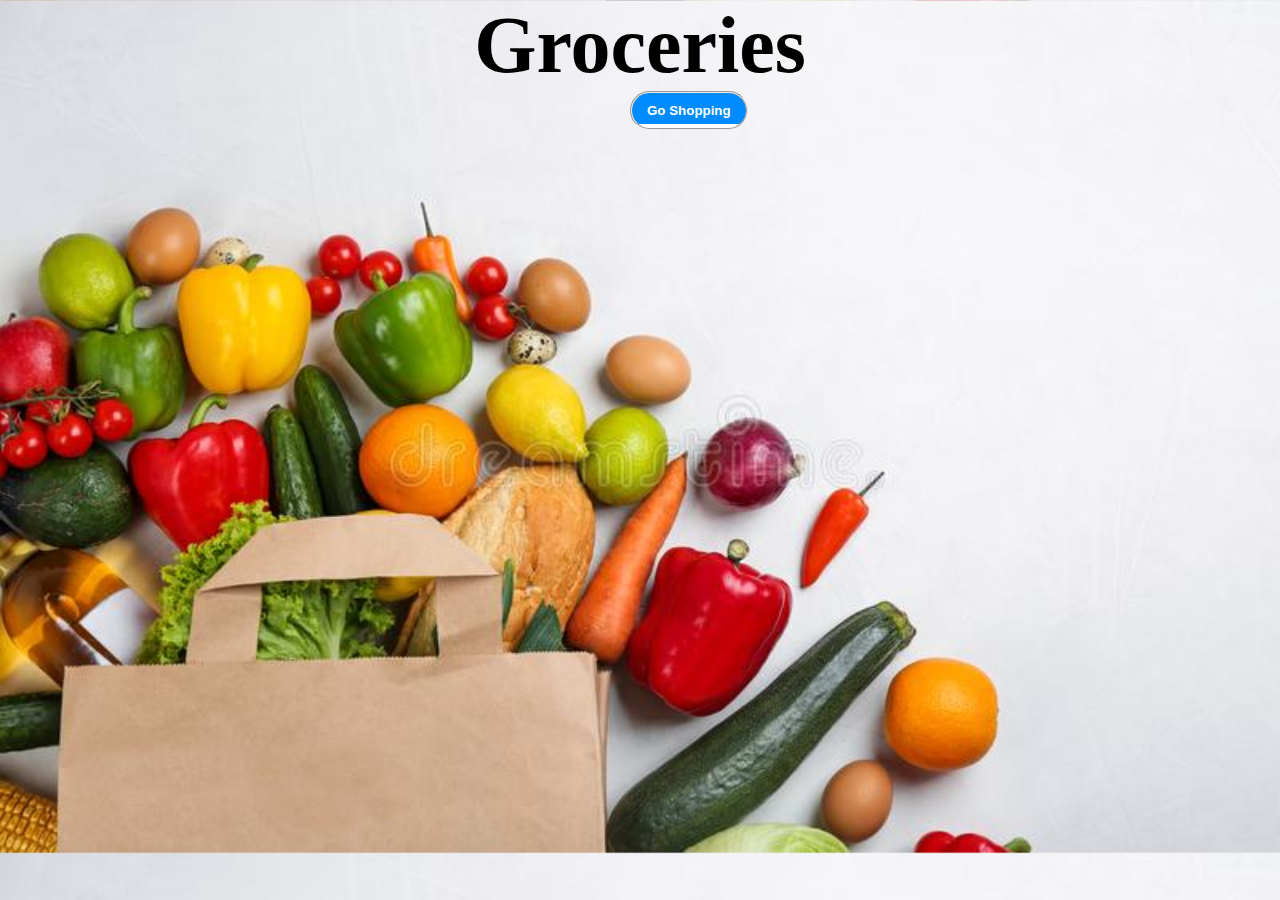
<file: index.html>
<!DOCTYPE html>
<html lang="en">
<head>
    <meta charset="UTF-8">
    <meta http-equiv="X-UA-Compatible" content="IE=edge">
    <meta name="viewport" content="width=device-width, initial-scale=1.0">
    <title>ENtry Page</title>
    <link rel="stylesheet" href="grocery.css">
    <link href="https://cdn.jsdelivr.net/npm/bootstrap@5.1.3/dist/css/bootstrap.min.css" rel="stylesheet" integrity="sha384-1BmE4kWBq78iYhFldvKuhfTAU6auU8tT94WrHftjDbrCEXSU1oBoqyl2QvZ6jIW3" crossorigin="anonymous">
<script src="https://cdn.jsdelivr.net/npm/bootstrap@5.1.3/dist/js/bootstrap.bundle.min.js" integrity="sha384-ka7Sk0Gln4gmtz2MlQnikT1wXgYsOg+OMhuP+IlRH9sENBO0LRn5q+8nbTov4+1p" crossorigin="anonymous"></script>
</head>
<body background="images/ENRTY.jpg">

    <h1 id="headgroceries1">Groceries</h1>

    <a href="ajax.html">
    <button id="goshopping" onclick="">Go Shopping</button>
    </a>
    <script src="ajax.js"></script>
</body>
</html>
</file>
<file: grocery.css>
*{
    padding: 0;
    margin: 0;
}

.table{
    margin: 50px;
    align-items: center;
    margin-left: -2px;  
   font-weight: 600;
   line-height: 2em;
   
 
}



body{
    background-size: cover;
}

#headgroceries{
    text-align: left;
    color: rgb(255, 255, 255);
    margin-right: 1070px;
    margin-left: 10px;
    padding-left: 10px;
    padding-right: 10px;
    font-size: 40px;
    padding-bottom: 10px;
    background-image: linear-gradient( rgba(63, 59, 59, 0.788) 95%, rgb(0, 195, 255) 5%);
    
}

#gotocart{
    margin-left: 630px;
    padding: 10px;
    margin-top: 10px;
    padding-right: 15px;
    padding-left: 15px;
    margin-bottom: -20px;
 
    font-family: Arial, Helvetica, sans-serif;
    font-weight: 600;
    border-style: groove;
    border-radius: 4em;
    border-color: rgb(66, 57, 6);
    border-width: .15em;
    
    background-image: linear-gradient( yellow 90%, rgb(255, 254, 254) 10%)
    
    
}  

#headgroceries1{
    text-align: center;
    color: rgb(0, 0, 0);
    font-size: 80px;
}


body{
    background-size: cover;
}

#goshopping{
    margin-left: 630px;
    padding: 10px;
    padding-right: 15px;
    padding-left: 15px;
 
    font-family: Arial, Helvetica, sans-serif;
    font-weight: 600;
    color: rgb(255, 255, 255);
    border-style: groove;
    border-radius: 4em;
    border-color: rgb(236, 236, 236);
    border-width: .15em;
    
    background-image: linear-gradient( rgb(0, 140, 255) 90%, rgb(255, 254, 254) 10%)
}
</file>
